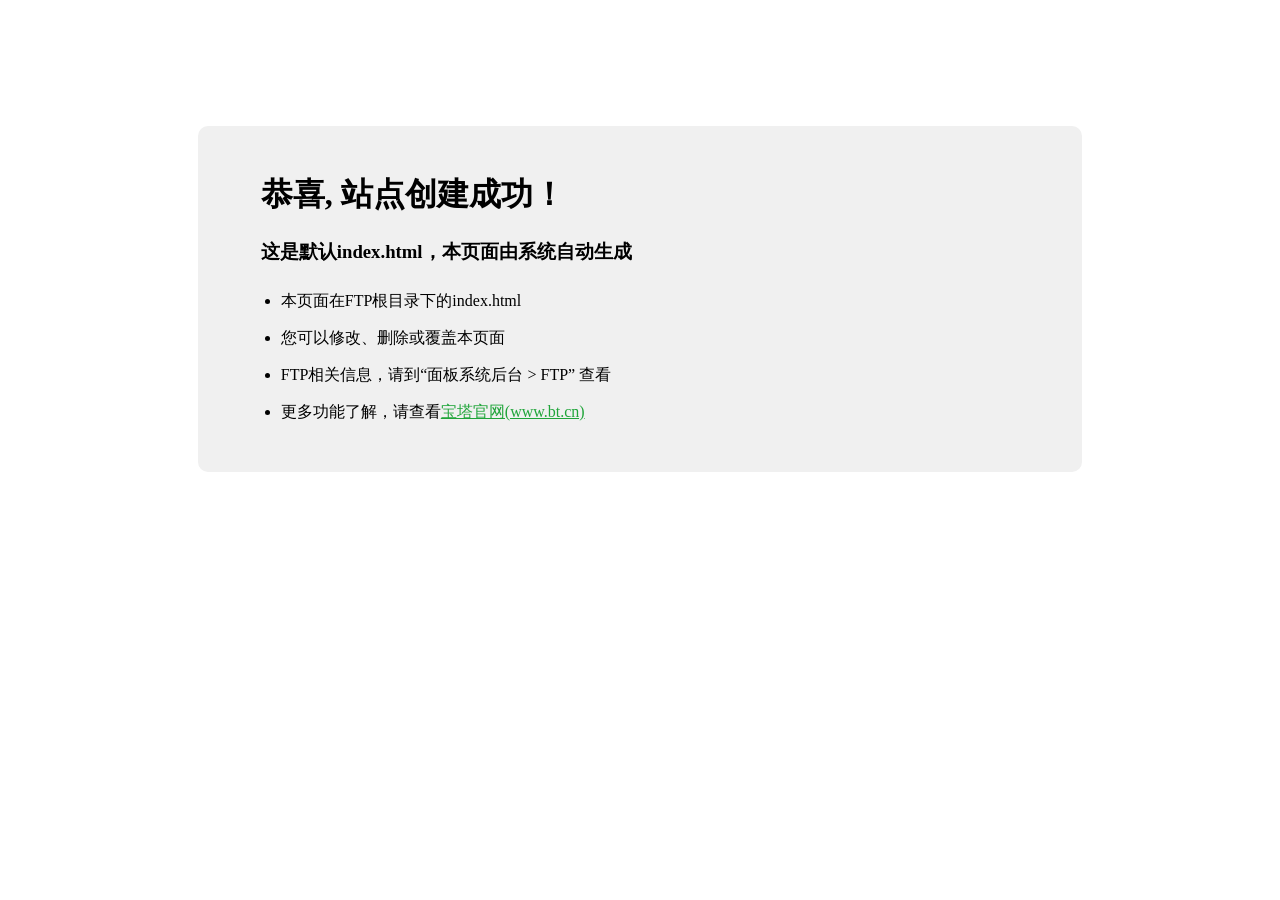
<file: index.html>
<!doctype html>
<html>
<head>
    <meta charset="utf-8">
    <title>恭喜，站点创建成功！</title>
    <style>
        .container {
            width: 60%;
            margin: 10% auto 0;
            background-color: #f0f0f0;
            padding: 2% 5%;
            border-radius: 10px
        }

        ul {
            padding-left: 20px;
        }

            ul li {
                line-height: 2.3
            }

        a {
            color: #20a53a
        }
    </style>
</head>
<body>
    <div class="container">
        <h1>恭喜, 站点创建成功！</h1>
        <h3>这是默认index.html，本页面由系统自动生成</h3>
        <ul>
            <li>本页面在FTP根目录下的index.html</li>
            <li>您可以修改、删除或覆盖本页面</li>
            <li>FTP相关信息，请到“面板系统后台 > FTP” 查看</li>
            <li>更多功能了解，请查看<a href="https://www.bt.cn" target="_blank">宝塔官网(www.bt.cn)</a></li>
        </ul>
    </div>
</body>
</html>
</file>
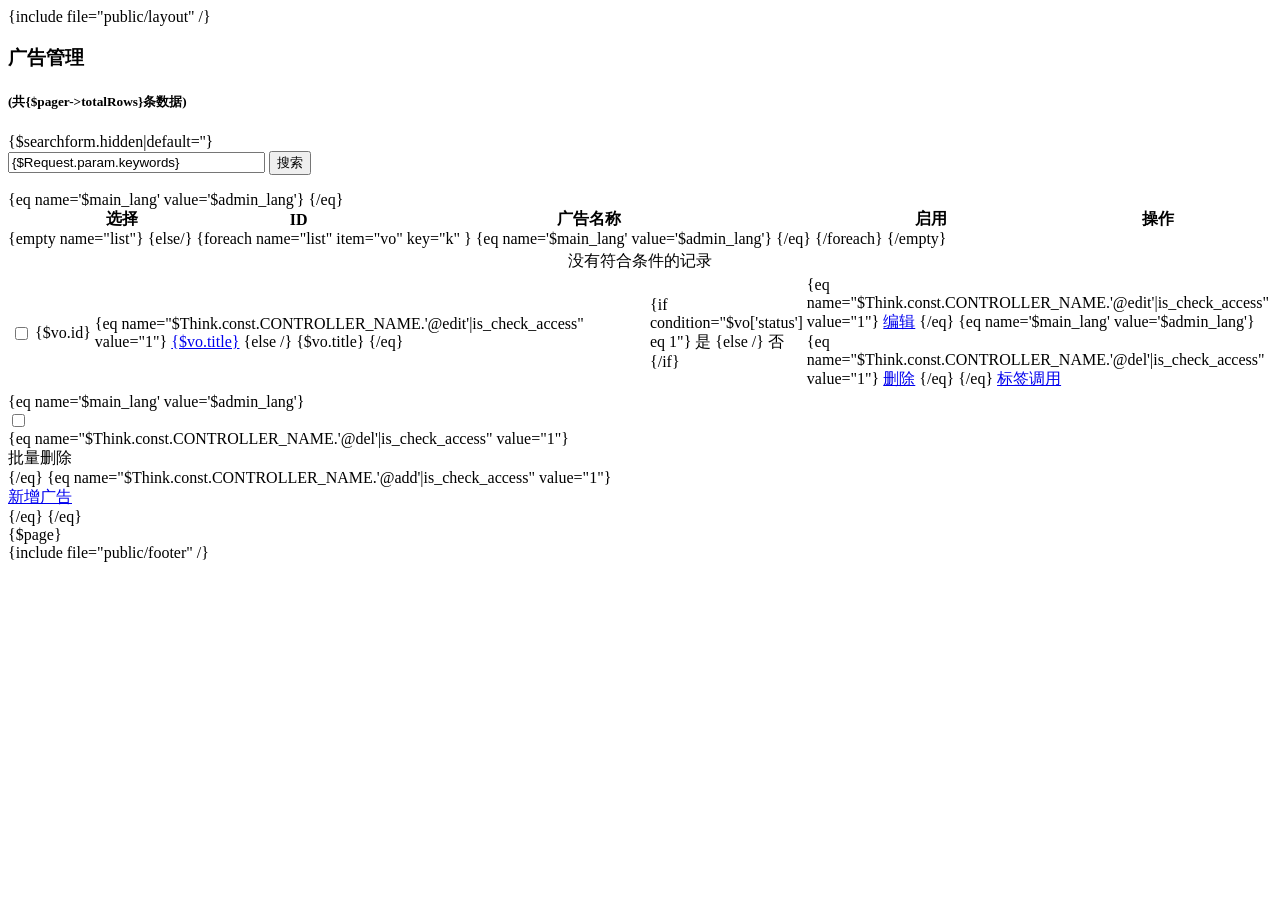
<file: application/admin/template/ad_position/index.htm>
{include file="public/layout" /}
<body style="background-color: rgb(255, 255, 255); overflow-y: scroll; cursor: default; -moz-user-select: inherit;">
<div id="append_parent"></div>
<div id="ajaxwaitid"></div>
<div class="page">

    <div class="flexigrid">
        <div class="mDiv">
            <div class="ftitle">
                <h3>广告管理</h3>
                <h5>(共{$pager->totalRows}条数据)</h5>
            </div>
            <div title="刷新数据" class="pReload"><i class="fa fa-refresh"></i></div>
            <form class="navbar-form form-inline" action="{:url('AdPosition/index')}" method="get" onsubmit="layer_loading('正在处理');">
                {$searchform.hidden|default=''}
                <div class="sDiv">
                    <div class="sDiv2">
                        <input type="text" size="30" name="keywords" value="{$Request.param.keywords}" class="qsbox" placeholder="名称搜索...">
                        <input type="submit" class="btn" value="搜索">
                    </div>
                    <!-- <div class="sDiv2">
                        <input type="button" class="btn" value="重置" onClick="window.location.href='{:url('AdPosition/index')}';">
                    </div> -->
                </div>
            </form>
        </div>
        <div class="hDiv">
            <div class="hDivBox">
                <table cellspacing="0" cellpadding="0" style="width: 100%">
                    <thead>
                    <tr>
                        {eq name='$main_lang' value='$admin_lang'}
                        <th class="sign w40" axis="col0">
                            <div class="tc">选择</div>
                        </th>
                        {/eq}
                        <th abbr="article_title" axis="col3" class="w60">
                            <div class="tc">ID</div>
                        </th>
                        <th abbr="article_title" axis="col3">
                            <div class="tl" style="width: 100%">广告名称</div>
                        </th>
                        <th abbr="article_time" axis="col6" class="w50">
                            <div class="tc">启用</div>
                        </th>
                        <th axis="col1" class="w250">
                            <div class="tc">操作</div>
                        </th>
                    </tr>
                    </thead>
                </table>
            </div>
        </div>
        <div class="bDiv" style="height: auto;">
            <div id="flexigrid" cellpadding="0" cellspacing="0" border="0">
                <table style="width: 100%">
                    <tbody>
                    {empty name="list"}
                        <tr>
                            <td class="no-data" align="center" axis="col0" colspan="50">
                                <i class="fa fa-exclamation-circle"></i>没有符合条件的记录
                            </td>
                        </tr>
                    {else/}
                        {foreach name="list" item="vo" key="k" }
                        <tr>
                            {eq name='$main_lang' value='$admin_lang'}
                            <td class="sign">
                                <div class="w40 tc">
                                    <input type="checkbox" name="ids[]" value="{$vo.id}">
                                </div>
                            </td>
                            {/eq}
                            <td class="">
                                <div class="w60 tc">
                                    {$vo.id}
                                </div>
                            </td>
                            <td align="left" class="" style="width: 100%">
                                <div class="tl">
                                    {eq name="$Think.const.CONTROLLER_NAME.'@edit'|is_check_access" value="1"}
                                    <a href="{:url('AdPosition/edit',array('id'=>$vo['id']))}">{$vo.title}</a>
                                    {else /}
                                    {$vo.title}
                                    {/eq}
                                </div>
                            </td>
                            <td>
                                <div class="tc w50">
                                    {if condition="$vo['status'] eq 1"}
                                        <span class="yes" {eq name="$Think.const.CONTROLLER_NAME.'@edit'|is_check_access" value="1"}onClick="changeTableVal('ad_position','id','{$vo.id}','status',this);"{/eq} ><i class="fa fa-check-circle"></i>是</span>
                                    {else /}
                                        <span class="no" {eq name="$Think.const.CONTROLLER_NAME.'@edit'|is_check_access" value="1"}onClick="changeTableVal('ad_position','id','{$vo.id}','status',this);"{/eq} ><i class="fa fa-ban"></i>否</span>
                                    {/if}
                                </div>
                            </td>
                            <td class="">
                                <div class="w250 tc">
                                    <!-- <a class="btn blue" href="{:url('Other/index',array('pid'=>$vo['id']))}"><i class="fa fa-search"></i>查看</a> -->
                                    {eq name="$Think.const.CONTROLLER_NAME.'@edit'|is_check_access" value="1"}
                                    <a href="{:url('AdPosition/edit',array('id'=>$vo['id']))}" class="btn blue"><i class="fa fa-pencil-square-o"></i>编辑</a>
                                    {/eq}
                                {eq name='$main_lang' value='$admin_lang'}
                                    {eq name="$Think.const.CONTROLLER_NAME.'@del'|is_check_access" value="1"}
                                    <a class="btn red"  href="javascript:void(0);" data-url="{:url('AdPosition/del')}" data-id="{$vo.id}" onClick="delfun(this);"><i class="fa fa-trash-o"></i>删除</a>
                                    {/eq}
                                {/eq}
                                    <a class="btn blue" href="javascript:void(0);" onclick="copyToClipBoard({$vo['id']}, 1)">标签调用</a>
                                </div>
                            </td>
                            
                        </tr>
                        {/foreach}
                    {/empty}
                    </tbody>
                </table>
            </div>
            <div class="iDiv" style="display: none;"></div>
        </div>
        <div class="tDiv">
            <div class="tDiv2">
            {eq name='$main_lang' value='$admin_lang'}
                <div class="fbutton checkboxall">
                    <input type="checkbox" onclick="javascript:$('input[name*=ids]').prop('checked',this.checked);">
                </div>
                {eq name="$Think.const.CONTROLLER_NAME.'@del'|is_check_access" value="1"}
                <div class="fbutton">
                    <a onclick="batch_del(this, 'ids');" data-url="{:url('AdPosition/del')}">
                        <div class="add" title="批量删除">
                            <span><i class="fa fa-close"></i>批量删除</span>
                        </div>
                    </a>
                </div>
                {/eq}
                {eq name="$Think.const.CONTROLLER_NAME.'@add'|is_check_access" value="1"}
                <div class="fbutton">
                    <a href="{:url('AdPosition/add')}">
                        <div class="add" title="新增广告">
                            <span class="red"><i class="fa fa-plus"></i>新增广告</span>
                        </div>
                    </a>
                </div>
                {/eq}
            {/eq}
            </div>
            <div style="clear:both"></div>
        </div>
        <!--分页位置-->
        {$page}
    </div>
</div>
<script>
    $(document).ready(function(){
        // 表格行点击选中切换
        $('#flexigrid > table>tbody >tr').click(function(){
            $(this).toggleClass('trSelected');
        });

        // 点击刷新数据
        $('.fa-refresh').click(function(){
            location.href = location.href;
        });
    });

    /**
     * 代码调用js
     * @param id  id
     * @param limit 条数
     */
    function copyToClipBoard(id, limit) {
      var advstr = "{eyou:adv pid='" + id + "'}\r\n   <img src='{$"+"field.litpic}' alt='{$"+"field.title}' />\r\n{/eyou:adv";
      var contentdiv = '<div class="dialog_content" style="margin: 0px; padding: 0px;"><dl style="padding:10px 30px;line-height:30px"><dd>标签 adv 调用：</dd>'
      contentdiv += '<textarea rows="4" cols="60" style="width:400px;height:60px;">' + advstr + '}</textarea>'
      contentdiv += '<dd>JavaScript：</dd>'
      contentdiv += '<dd><input type="text" style=" width:400px;" value="<script type=&quot;text/javascript&quot; src=&quot;http://' + '{$Think.server.http_host}' + '/index.php?m=api&amp;c=Other&amp;a=other_show&amp;pid=' + id + '&amp;row='+limit+'&quot;><\/script>"></dd>'
      contentdiv += '<dd style="border-top: dotted 1px #E7E7E7; color: #F60;">请将标签adv或JavaScript代码复制并粘贴到对应模板文件中！</dd></dl></div>'
      layer.open({
        title: '代码调用',
        type: 1,
        skin: 'layui-layer-demo',
        area: ['480px', '280px'], //宽高
        content: contentdiv
      });
    }

</script>

{include file="public/footer" /}
</file>
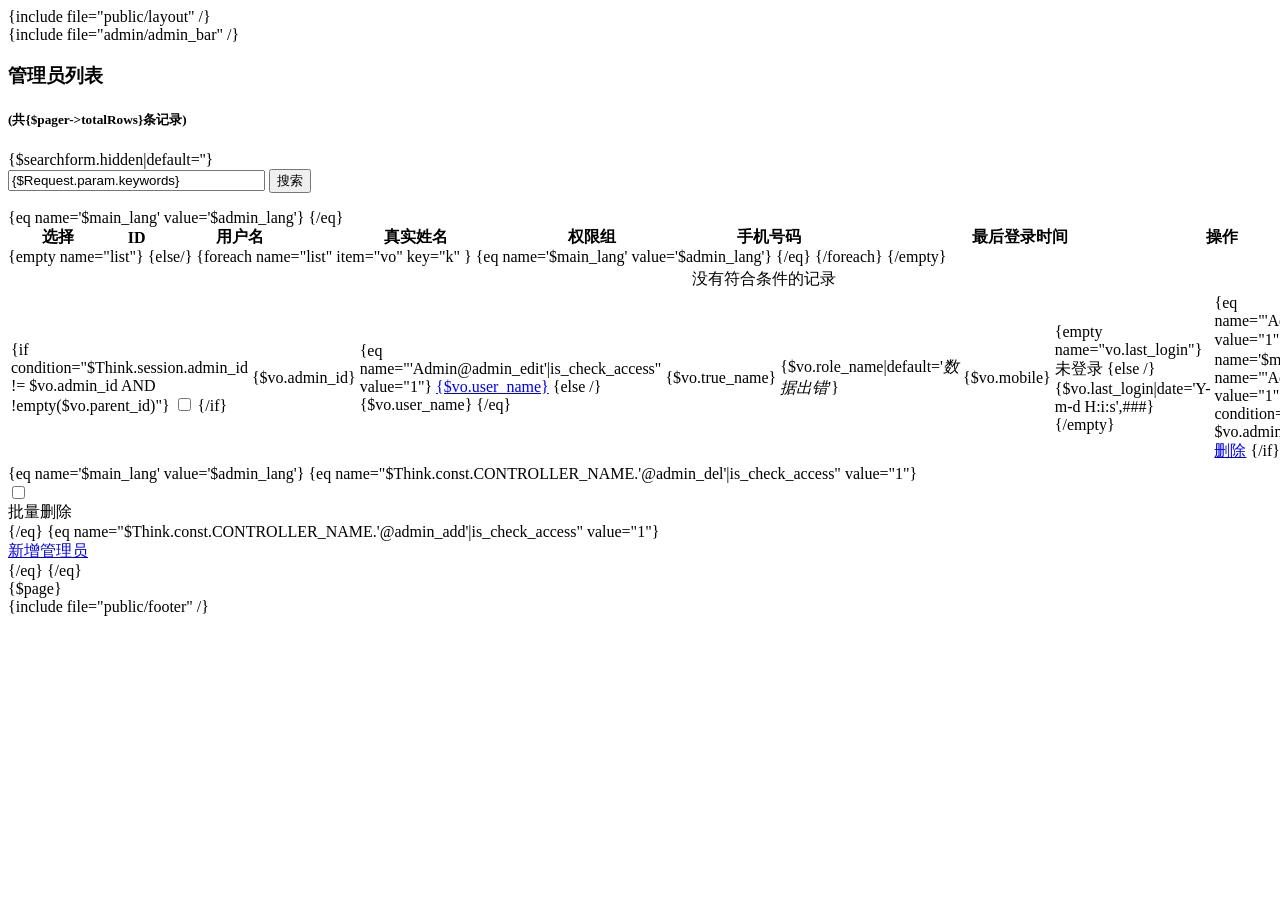
<file: application/admin/template/admin/index.htm>
{include file="public/layout" /}
<body style="background-color: rgb(255, 255, 255); overflow: auto; cursor: default; -moz-user-select: inherit;">
<div id="append_parent"></div>
<div id="ajaxwaitid"></div>
<div class="page">
    {include file="admin/admin_bar" /}
    <div class="flexigrid">
        <div class="mDiv">
            <div class="ftitle">
                <h3>管理员列表</h3>
                <h5>(共{$pager->totalRows}条记录)</h5>
            </div>
            <div title="刷新数据" class="pReload"><i class="fa fa-refresh"></i></div>
            <form class="navbar-form form-inline" action="{:url('Admin/index')}" method="get" onsubmit="layer_loading('正在处理');">
                {$searchform.hidden|default=''}
                <div class="sDiv">
                    <div class="sDiv2">
                        <input type="text" size="30" name="keywords" value="{$Request.param.keywords}" class="qsbox" placeholder="搜索相关数据...">
                        <input type="submit" class="btn" value="搜索">
                    </div>
                    <!-- <div class="sDiv2">
                        <input type="button" class="btn" value="重置" onClick="window.location.href='{:url('Admin/index')}';">
                    </div> -->
                </div>
            </form>
        </div>
        <div class="hDiv">
            <div class="hDivBox">
                <table cellspacing="0" cellpadding="0" style="width: 100%">
                    <thead>
                    <tr>
                        {eq name='$main_lang' value='$admin_lang'}
                        <th class="sign w40" axis="col0">
                            <div class="tc">选择</div>
                        </th>
                        {/eq}
                        <th abbr="article_title" axis="col3" class="w40">
                            <div class="tc">ID</div>
                        </th>
                        <th abbr="ac_id" axis="col4">
                            <div class="">用户名</div>
                        </th>
                        <th abbr="ac_id" axis="col4" class="w150">
                            <div class="tc">真实姓名</div>
                        </th>
                        <th abbr="article_show" axis="col5" class="w150">
                            <div class="tc">权限组</div>
                        </th>
                        <th abbr="article_time" axis="col6" class="w120">
                            <div class="tc">手机号码</div>
                        </th>
                        <th abbr="article_time" axis="col6" class="w160">
                            <div class="tc">最后登录时间</div>
                        </th>
                        <th axis="col1" class="w120">
                            <div class="tc">操作</div>
                        </th>
                        
                    </tr>
                    </thead>
                </table>
            </div>
        </div>
        <div class="bDiv" style="height: auto; min-height: auto;">
            <div id="flexigrid" cellpadding="0" cellspacing="0" border="0">
                <table style="width: 100%">
                    <tbody>
                    {empty name="list"}
                        <tr>
                            <td class="no-data" align="center" axis="col0" colspan="50">
                                <i class="fa fa-exclamation-circle"></i>没有符合条件的记录
                            </td>
                        </tr>
                    {else/}
                        {foreach name="list" item="vo" key="k" }
                        <tr>
                            {eq name='$main_lang' value='$admin_lang'}
                            <td class="sign">
                                <div class="w40 tc">
                                    {if condition="$Think.session.admin_id != $vo.admin_id AND !empty($vo.parent_id)"}
                                    <input type="checkbox" name="ids[]" value="{$vo.admin_id}">
                                    {/if}
                                </div>
                            </td>
                            {/eq}
                            <td class="sort">
                                <div class="w40 tc">{$vo.admin_id}</div>
                            </td>
                            <td style="width: 100%">
                                <div style="">
                                    {eq name="'Admin@admin_edit'|is_check_access" value="1"}
                                    <a href="{:url('Admin/admin_edit',array('id'=>$vo['admin_id']))}">{$vo.user_name}</a>
                                    {else /}
                                    {$vo.user_name}
                                    {/eq}
                                </div>
                            </td>
                            <td>
                                <div class="w150 tc">
                                    {$vo.true_name}
                                </div>
                            </td>
                            <td>
                                <div class="w150 tc">{$vo.role_name|default='<em class="red">数据出错</em>'}</div>
                            </td>
                            <td>
                                <div class="w120 tc">
                                    {$vo.mobile}
                                </div>
                            </td>
                            <td class="">
                                <div class="tc w160">
                                {empty name="vo.last_login"}
                                未登录
                                {else /}
                                {$vo.last_login|date='Y-m-d H:i:s',###}
                                {/empty}
                                </div>
                            </td>
                            <td class="">
                                <div class="w120 tc">
                                    {eq name="'Admin@admin_edit'|is_check_access" value="1"}
                                    <a href="{:url('Admin/admin_edit',array('id'=>$vo['admin_id']))}" class="btn blue"><i class="fa fa-pencil-square-o"></i>编辑</a>
                                    {/eq}
                                    {eq name='$main_lang' value='$admin_lang'}
                                    {eq name="'Admin@admin_del'|is_check_access" value="1"}
                                        {if condition="$Think.session.admin_id != $vo.admin_id AND !empty($vo.parent_id)"}
                                        <a class="btn red"  href="javascript:void(0);" data-url="{:url('Admin/admin_del')}" data-id="{$vo.admin_id}" onClick="delfun(this);"><i class="fa fa-trash-o"></i>删除</a>
                                        {/if}
                                    {/eq}
                                    {/eq}
                                </div>
                            </td>
                        </tr>
                        {/foreach}
                    {/empty}
                    </tbody>
                </table>
            </div>
            <div class="iDiv" style="display: none;"></div>
        </div>
        <div class="tDiv">
            <div class="tDiv2">
                {eq name='$main_lang' value='$admin_lang'}
                {eq name="$Think.const.CONTROLLER_NAME.'@admin_del'|is_check_access" value="1"}
                <div class="fbutton checkboxall">
                    <input type="checkbox" onclick="javascript:$('input[name*=ids]').prop('checked',this.checked);">
                </div>
                <div class="fbutton">
                    <a onclick="batch_del(this, 'ids');" data-url="{:url('Admin/admin_del')}">
                        <div class="add" title="批量删除">
                            <span><i class="fa fa-close"></i>批量删除</span>
                        </div>
                    </a>
                </div>
                {/eq}
                {eq name="$Think.const.CONTROLLER_NAME.'@admin_add'|is_check_access" value="1"}
                <div class="fbutton">
                    <a href="{:url('Admin/admin_add')}">
                        <div class="add" title="新增管理员">
                            <span class="red"><i class="fa fa-plus"></i>新增管理员</span>
                        </div>
                    </a>
                </div>
                {/eq}
                {/eq}
            </div>
            <div style="clear:both"></div>
        </div>
        <!--分页位置-->
        {$page} </div>
</div>
<input type="hidden" name="head_pic" id="head_pic" value="{$Think.session.admin_info.head_pic|get_head_pic=###}">
<script>
    $(document).ready(function(){
        // 表格行点击选中切换
        $('#flexigrid > table>tbody >tr').click(function(){
            $(this).toggleClass('trSelected');
        });

        // 点击刷新数据
        $('.fa-refresh').click(function(){
            location.href = location.href;
        });

        // 上传头像及时显示
        $('#admin_head_pic', window.parent.document).attr('src', $('#head_pic').val());
    });
</script>

{include file="public/footer" /}
</file>
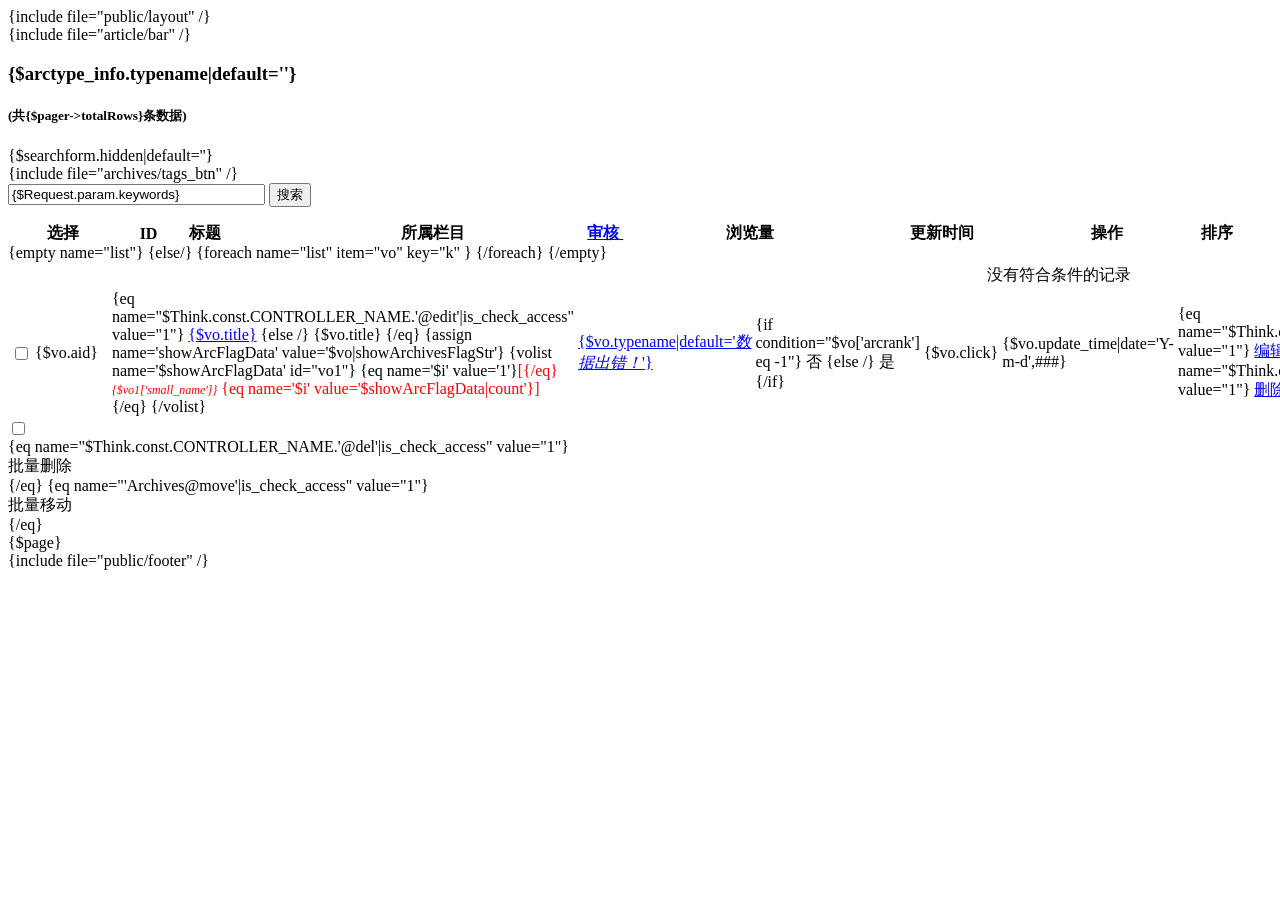
<file: application/admin/template/article/index.htm>
{include file="public/layout" /}

<body style="background-color: rgb(255, 255, 255); overflow: auto; cursor: default; -moz-user-select: inherit;">
<div id="append_parent"></div>
<div id="ajaxwaitid"></div>
<div class="page">
    {include file="article/bar" /}
    <div class="flexigrid">
        <div class="mDiv">
            <div class="ftitle">
                <h3>{$arctype_info.typename|default=''}</h3>
                <h5>(共{$pager->totalRows}条数据)</h5>
            </div>
            <div title="刷新数据" class="pReload"><i class="fa fa-refresh"></i></div>
            <form class="navbar-form form-inline" id="searchForm" action="{:url('Article/index')}" method="get" onsubmit="layer_loading('正在处理');">
                {$searchform.hidden|default=''}
                <div class="sDiv">
                    {include file="archives/tags_btn" /}
                    <div class="sDiv2">
                        <input type="hidden" name="typeid" id="typeid" value="{$Request.param.typeid|default=''}">
                        <input type="text" size="30" name="keywords" value="{$Request.param.keywords}" class="qsbox" placeholder="标题搜索...">
                        <input type="submit" class="btn" value="搜索">
                    </div>
                    <!-- <div class="sDiv2">
                        <input type="button" class="btn" value="重置" onClick="window.location.href='{:url('Article/index', array("typeid"=>$Request.param.typeid))}';">
                    </div> -->
                </div>
            </form>
        </div>
        <div class="hDiv">
            <div class="hDivBox">
                <table cellspacing="0" cellpadding="0" style="width: 100%">
                    <thead>
                    <tr>
                        <th class="sign w40" axis="col0">
                            <div class="tc">选择</div>
                        </th>
                        <th abbr="article_title" axis="col3" class="w40">
                            <div class="tc">ID</div>
                        </th>
                        <th abbr="article_title" axis="col3" class="">
                            <div style="text-align: left; padding-left: 10px;" class="">标题</div>
                        </th>
                        <th abbr="article_time" axis="col6" class="w100">
                            <div class="tc">所属栏目</div>
                        </th>
                        <th abbr="article_time" axis="col6" class="w50">
                            <div class="tc"><a href="{:getArchivesSortUrl('arcrank')}">审核&nbsp;<i {eq name='$Request.param.orderway' value='asc'}class="fa fa-sort"{else /}class="fa fa-sort"{/eq}></i></a></div>
                        </th>
                        <th abbr="article_time" axis="col6" class="w60">
                            <div class="tc">浏览量</div>
                        </th>
                        <th abbr="article_time" axis="col6" class="w100">
                            <div class="tc">更新时间</div>
                        </th>
                        <th axis="col1" class="w180">
                            <div class="tc">操作</div>
                        </th>
                        <th abbr="article_time" axis="col6" class="w60">
                            <div class="tc">排序</div>
                        </th>
                        
                    </tr>
                    </thead>
                </table>
            </div>
        </div>
        <div class="bDiv" style="height: auto;">
            <div id="flexigrid" cellpadding="0" cellspacing="0" border="0">
                <table style="width: 100%;">
                    <tbody>
                    {empty name="list"}
                        <tr>
                            <td class="no-data" align="center" axis="col0" colspan="50">
                                <i class="fa fa-exclamation-circle"></i>没有符合条件的记录
                            </td>
                        </tr>
                    {else/}
                        {foreach name="list" item="vo" key="k" }
                        <tr>
                            <td class="sign">
                                <div class="tc w40"><input type="checkbox" name="ids[]" value="{$vo.aid}"></div>
                            </td>
                           
                            <td class="sort">
                                <div class="tc w40">
                                    {$vo.aid}
                                </div>
                            </td>
                            <td class="" style="width: 100%;">
                                <div class="tl" style="padding-left: 10px;">
                                    {eq name="$Think.const.CONTROLLER_NAME.'@edit'|is_check_access" value="1"}
                                    <a href="{:url('Article/edit',array('id'=>$vo['aid']))}" style="{eq name="vo.is_b" value="1"} font-weight: bold;{/eq}">{$vo.title}</a>
                                    {else /}
                                    {$vo.title}
                                    {/eq}
                                    {assign name='showArcFlagData' value='$vo|showArchivesFlagStr'}
                                    {volist name='$showArcFlagData' id="vo1"}
                                        {eq name='$i' value='1'}<span style="color: red;">[{/eq}
                                        <i style="font-size: 12px;">{$vo1['small_name']}</i>
                                        {eq name='$i' value='$showArcFlagData|count'}]</span>{/eq}
                                    {/volist}
                                </div>
                            </td>
                            <td class="">
                                <div class="w100 tc"><a href="{:url('Article/index', array('typeid'=>$vo['typeid'], 'tab'=>3))}">{$vo.typename|default='<i class="red">数据出错！</i>'}</a></div>
                            </td>
                            <td>
                                <div class="tc w50">
                                    {if condition="$vo['arcrank'] eq -1"}
                                        <span class="no" {eq name="$Think.const.CONTROLLER_NAME.'@edit'|is_check_access" value="1"} data-typeid="{$vo.typeid}" data-seo_pseudo="{$seo_pseudo}" onclick="changeTableVal('archives','aid','{$vo.aid}','arcrank',this);" {/eq} ><i class="fa fa-ban"></i>否</span>
                                    {else /}
                                        <span class="yes" {eq name="$Think.const.CONTROLLER_NAME.'@edit'|is_check_access" value="1"} data-typeid="{$vo.typeid}" data-seo_pseudo="{$seo_pseudo}" onclick="changeTableVal('archives','aid','{$vo.aid}','arcrank',this);" {/eq} ><i class="fa fa-check-circle"></i>是</span>
                                    {/if}
                                </div>
                            </td>
                            <td>
                                <div class="tc w60">
                                    {$vo.click}
                                </div>
                            </td>
                            <td>
                                <div class="w100 tc">
                                    {$vo.update_time|date='Y-m-d',###}
                                </div>
                            </td>
                            <td class="">
                                <div class="w180 tc">
                                    {eq name="$Think.const.CONTROLLER_NAME.'@edit'|is_check_access" value="1"}
                                    <a href="{:url('Article/edit',array('id'=>$vo['aid']))}" class="btn blue"><i class="fa fa-pencil-square-o"></i>编辑</a>
                                    {/eq}
                                    {eq name="$Think.const.CONTROLLER_NAME.'@del'|is_check_access" value="1"}
                                    <a class="btn red"  href="javascript:void(0);" data-url="{:url('Article/del')}" data-id="{$vo.aid}" data-deltype="pseudo" onClick="delfun(this);"><i class="fa fa-trash-o"></i>删除</a>
                                    {/eq}
                                    <a href="{$vo.arcurl}" target="_blank" class="btn blue"><i class="fa fa-pencil-square-o"></i>浏览</a>
                                </div>
                            </td>
                             <td class="sort">
                                <div class="w60 tc">
                                    {eq name="$Think.const.CONTROLLER_NAME.'@edit'|is_check_access" value="1"}
                                    <input type="text" onchange="changeTableVal('archives','aid','{$vo.aid}','sort_order',this);"  size="4"  value="{$vo.sort_order}" />
                                    {else /}
                                    {$vo.sort_order}
                                    {/eq}
                                </div>
                            </td>
                            
                        </tr>
                        {/foreach}
                    {/empty}
                    </tbody>
                </table>
            </div>
            <div class="iDiv" style="display: none;"></div>
        </div>
        <div class="tDiv">
            <div class="tDiv2">
                <div class="fbutton checkboxall">
                    <input type="checkbox" onclick="javascript:$('input[name*=ids]').prop('checked',this.checked);">
                </div>
                {eq name="$Think.const.CONTROLLER_NAME.'@del'|is_check_access" value="1"}
                <div class="fbutton">
                    <a onclick="batch_del(this, 'ids');" data-url="{:url('Article/del')}" data-deltype="pseudo">
                        <div class="add" title="批量删除">
                            <span><i class="fa fa-close"></i>批量删除</span>
                        </div>
                    </a>
                </div>
                {/eq}
                {eq name="'Archives@move'|is_check_access" value="1"}
                <div class="fbutton">
                    <a onclick="func_move(this, 'ids');" data-url="{:url('Archives/move', array('typeid'=>$Request.param.typeid))}">
                        <div class="add" title="批量移动">
                            <span><i class="fa fa-hdd-o"></i>批量移动</span>
                        </div>
                    </a>
                </div>
                {/eq}
            </div>
            <div style="clear:both"></div>
        </div>
        <!--分页位置-->
        {$page}
    </div>
</div>
<script type="text/javascript">
    $(document).ready(function(){

        // 表格行点击选中切换
        $('#flexigrid > table>tbody >tr').click(function(){
            $(this).toggleClass('trSelected');
        });

        // 点击刷新数据
        $('.fa-refresh').click(function(){
            location.href = location.href;
        });
    });

    var aids = '';
    function func_move(obj, name)
    {
        var a = [];
        var k = 0;
        aids = '';
        $('input[name^='+name+']').each(function(i,o){
            if($(o).is(':checked')){
                a.push($(o).val());
                if (k > 0) {
                    aids += ',';
                }
                aids += $(o).val();
                k++;
            }
        })
        if(a.length == 0){
            layer.alert('请至少选择一项', {icon: 2, title:false});
            return;
        }

        var url = $(obj).attr('data-url');
        //iframe窗
        layer.open({
            type: 2,
            title: '移动文档',
            fixed: true, //不固定
            shadeClose: false,
            shade: 0.3,
            maxmin: false, //开启最大化最小化按钮
            area: ['350px', '260px'],
            content: url
        });
    }

    /**
     * 获取修改之前的内容
     */
    function get_aids()
    {
        return aids;
    }
</script>

{include file="public/footer" /}
</file>
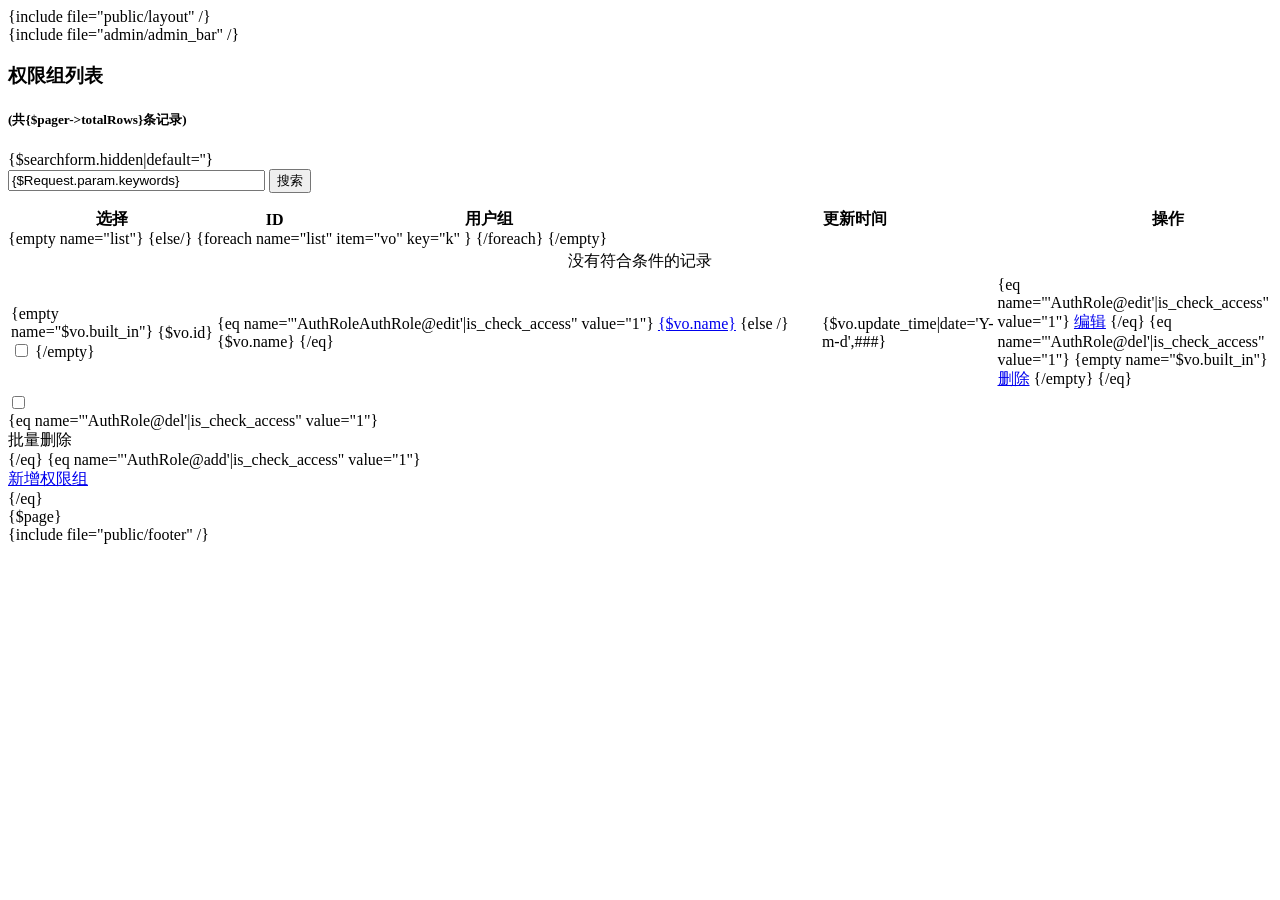
<file: application/admin/template/auth_role/index.htm>
{include file="public/layout" /}
<body style="background-color: rgb(255, 255, 255); overflow: auto; cursor: default; -moz-user-select: inherit;">
<div id="append_parent"></div>
<div id="ajaxwaitid"></div>
<div class="page">
    {include file="admin/admin_bar" /}
    <div class="flexigrid">
        <div class="mDiv">
            <div class="ftitle">
                <h3>权限组列表</h3>
                <h5>(共{$pager->totalRows}条记录)</h5>
            </div>
            <div title="刷新数据" class="pReload"><i class="fa fa-refresh"></i></div>
            <form class="navbar-form form-inline" action="{:url('AuthRole/index')}" method="get" onsubmit="layer_loading('正在处理');">
                {$searchform.hidden|default=''}
                <div class="sDiv">
                    <div class="sDiv2">
                        <input type="text" size="30" name="keywords" value="{$Request.param.keywords}" class="qsbox" placeholder="搜索相关数据...">
                        <input type="submit" class="btn" value="搜索">
                    </div>
                    <!-- <div class="sDiv2">
                        <input type="button" class="btn" value="重置" onClick="window.location.href='{:url('AuthRole/index')}';">
                    </div> -->
                </div>
            </form>
        </div>
        <div class="hDiv">
            <div class="hDivBox">
                <table cellspacing="0" cellpadding="0" style="width: 100%">
                    <thead>
                    <tr>
                        <th class="sign w40" axis="col0">
                            <div class="tc">选择</div>
                        </th>
                        <th abbr="article_show" axis="col5" class="w40">
                            <div class="tc">ID</div>
                        </th>
                        <th abbr="ac_id" axis="col4">
                            <div class="">用户组</div>
                        </th>
                        <th abbr="article_time" axis="col6" class="w100">
                            <div class="tc">更新时间</div>
                        </th>
                        <th axis="col1" class="w120">
                            <div class="tc">操作</div>
                        </th>
                    </tr>
                    </thead>
                </table>
            </div>
        </div>
        <div class="bDiv" style="height: auto;">
            <div id="flexigrid" cellpadding="0" cellspacing="0" border="0">
                <table style="width: 100%">
                    <tbody>
                    {empty name="list"}
                        <tr>
                            <td class="no-data" align="center" axis="col0" colspan="50">
                                <i class="fa fa-exclamation-circle"></i>没有符合条件的记录
                            </td>
                        </tr>
                    {else/}
                        {foreach name="list" item="vo" key="k" }
                        <tr>
                            <td class="sign">
                                <div class="w40 tc">
                                    {empty name="$vo.built_in"}
                                    <input type="checkbox" name="ids[]" value="{$vo.id}">
                                    {/empty}
                                </div>
                            </td>
                            <td class="sort">
                                <div class="w40 tc">
                                    {$vo.id}
                                </div>
                            </td>
                            <td style="width: 100%">
                                <div style="">
                                    {eq name="'AuthRoleAuthRole@edit'|is_check_access" value="1"}
                                    <a href="{:url('AuthRole/edit',array('id'=>$vo['id']))}">{$vo.name}</a>
                                    {else /}
                                    {$vo.name}
                                    {/eq}
                                </div>
                            </td>
                            <td class="">
                                <div class="w100 tc">
                                    {$vo.update_time|date='Y-m-d',###}
                                </div>
                            </td>
                            <td>
                                <div class="w120 tc">
                                    {eq name="'AuthRole@edit'|is_check_access" value="1"}
                                    <a href="{:url('AuthRole/edit',array('id'=>$vo['id']))}" class="btn blue"><i class="fa fa-pencil-square-o"></i>编辑</a>
                                    {/eq}

                                    {eq name="'AuthRole@del'|is_check_access" value="1"}
                                    {empty name="$vo.built_in"}
                                    <a class="btn red"  href="javascript:void(0)" data-url="{:url('AuthRole/del')}" data-id="{$vo.id}" onClick="delfun(this);"><i class="fa fa-trash-o"></i>删除</a>
                                    {/empty}
                                    {/eq}
                                </div>
                            </td>
                        </tr>
                        {/foreach}
                    {/empty}
                    </tbody>
                </table>
            </div>
            <div class="iDiv" style="display: none;"></div>
        </div>
        <div class="tDiv">
            <div class="tDiv2">
                <div class="fbutton checkboxall">
                    <input type="checkbox" onclick="javascript:$('input[name*=ids]').prop('checked',this.checked);">
                </div>
                {eq name="'AuthRole@del'|is_check_access" value="1"}
                <div class="fbutton">
                    <a onclick="batch_del(this, 'ids');" data-url="{:url('AuthRole/del')}">
                        <div class="add" title="批量删除">
                            <span><i class="fa fa-close"></i>批量删除</span>
                        </div>
                    </a>
                </div>
                {/eq}
                {eq name="'AuthRole@add'|is_check_access" value="1"}
                <div class="fbutton">
                    <a href="{:url('AuthRole/add')}">
                        <div class="add" title="新增权限组">
                            <span class="red"><i class="fa fa-plus"></i>新增权限组</span>
                        </div>
                    </a>
                </div>
                {/eq}
            </div>
            <div style="clear:both"></div>
        </div>
        <!--分页位置-->
        {$page}
    </div>
</div>
<script type="text/javascript">
    $(document).ready(function(){
        // 表格行点击选中切换
        $('#flexigrid > table>tbody >tr').click(function(){
            $(this).toggleClass('trSelected');
        });

        // 点击刷新数据
        $('.fa-refresh').click(function(){
            location.href = location.href;
        });

    });
</script>

{include file="public/footer" /}
</file>
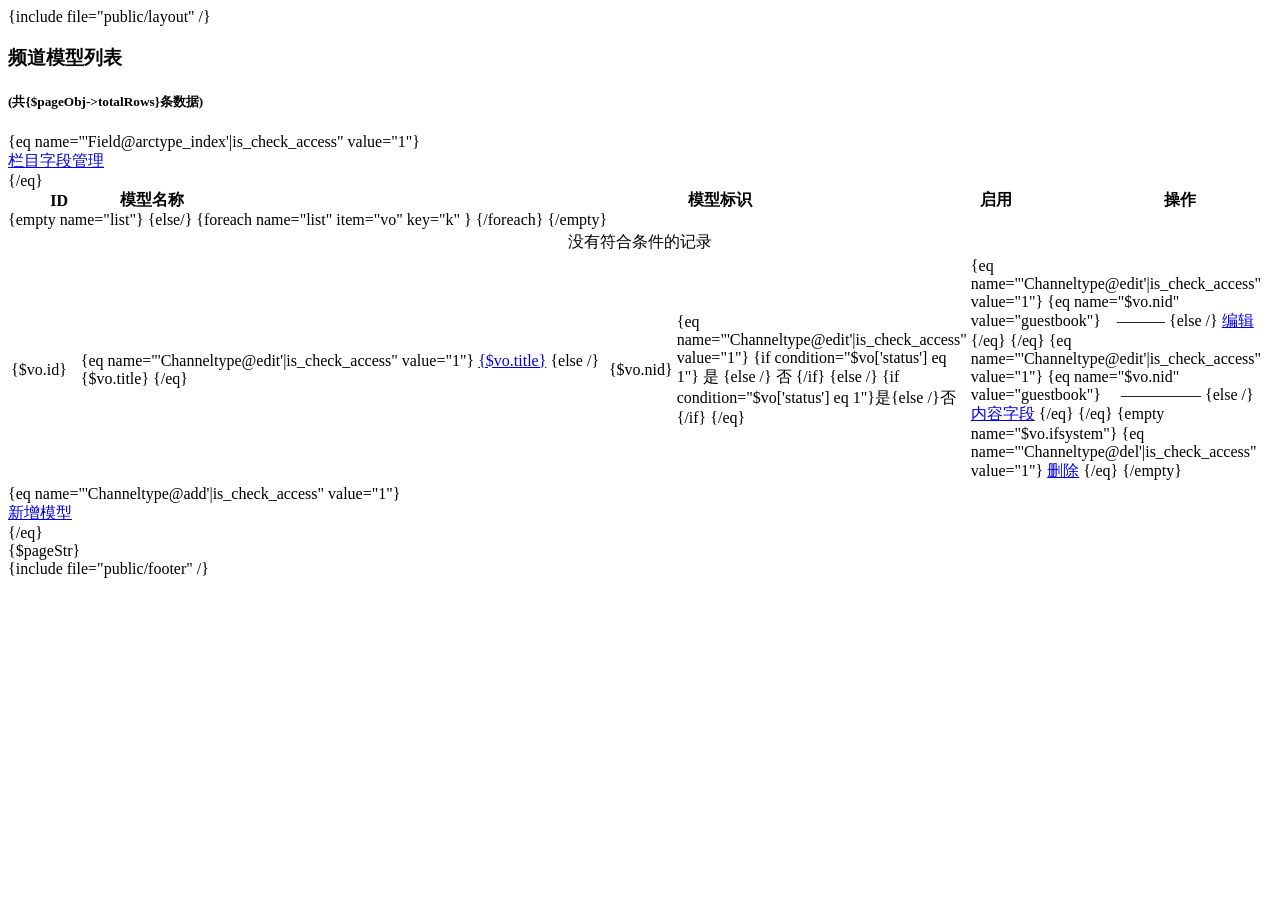
<file: application/admin/template/channeltype/index.htm>
{include file="public/layout" /}

<body style="background-color: rgb(255, 255, 255); overflow: auto; cursor: default; -moz-user-select: inherit;">
<div id="append_parent"></div>
<div id="ajaxwaitid"></div>
<div class="page">
    <div class="flexigrid">
        <div class="mDiv">
            <div class="ftitle">
                <h3>频道模型列表</h3>
                <h5>(共{$pageObj->totalRows}条数据)</h5>
            </div>
            <div title="刷新数据" class="pReload"><i class="fa fa-refresh"></i></div>
            <div class="sDiv">
                {eq name="'Field@arctype_index'|is_check_access" value="1"}
                    <div class="fbutton" style="float: none;">
                          <a href="{:url('Field/arctype_index')}">
                              <div class="add">
                                  <span><i class="fa fa-cogs"></i>栏目字段管理</span>
                              </div>
                          </a>
                    </div>
                {/eq}
            </div>
        </div>
        <div class="hDiv">
            <div class="hDivBox">
                <table cellspacing="0" cellpadding="0" style="width: 100%">
                    <thead>
                    <tr>
                        <th abbr="article_title" axis="col3" class="w40">
                            <div class="tc">ID</div>
                        </th>
                        <th abbr="article_title" axis="col3" class="">
                            <div style="text-align: left; padding-left: 10px;" class="">模型名称</div>
                        </th>
                        <th abbr="article_time" axis="col6" class="w120">
                            <div class="tc">模型标识</div>
                        </th>
                        <th abbr="article_time" axis="col6" class="w50">
                            <div class="tc">启用</div>
                        </th>
                        <th axis="col1" id="th_handle" class="w160">
                            <div class="tc">操作</div>
                        </th>
                    </tr>
                    </thead>
                </table>
            </div>
        </div>
        <div class="bDiv" style="height: auto;">
            <div id="flexigrid" cellpadding="0" cellspacing="0" border="0">
                <table style="width: 100%;">
                    <tbody>
                    {empty name="list"}
                        <tr>
                            <td class="no-data" align="center" axis="col0" colspan="50">
                                <i class="fa fa-exclamation-circle"></i>没有符合条件的记录
                            </td>
                        </tr>
                    {else/}
                        {foreach name="list" item="vo" key="k" }
                        <tr>
                            <td class="sort">
                                <div class="tc w40">
                                    {$vo.id}
                                </div>
                            </td>
                            <td class="" style="width: 100%;">
                                <div class="tl" style="padding-left: 10px;">
                                    {eq name="'Channeltype@edit'|is_check_access" value="1"}
                                    <a href="{:url('Channeltype/edit',array('id'=>$vo['id']))}">{$vo.title}</a>
                                    {else /}
                                    {$vo.title}
                                    {/eq}
                                </div>
                            </td>
                            <td class="">
                                <div class="w120 tc">{$vo.nid}</div>
                            </td>
                            <td>
                                <div class="tc w50">
                                {eq name="'Channeltype@edit'|is_check_access" value="1"}
                                    {if condition="$vo['status'] eq 1"}
                                        <span class="yes" data-id="{$vo.id}" data-status="{eq name='$vo.status' value='1'}0{else /}1{/eq}" data-title="{$vo.title}" onClick="handleShow(this);"><i class="fa fa-check-circle"></i>是</span>
                                    {else /}
                                        <span class="no" data-id="{$vo.id}" data-status="{eq name='$vo.status' value='1'}0{else /}1{/eq}" data-title="{$vo.title}" onClick="handleShow(this);"><i class="fa fa-ban"></i>否</span>
                                    {/if}
                                {else /}
                                    {if condition="$vo['status'] eq 1"}是{else /}否{/if}
                                {/eq}
                                </div>
                            </td>
                            <td class="">
                                <div class="tl {empty name="$vo.ifsystem"}w230{else /}w160{/empty}">
                                    {eq name="'Channeltype@edit'|is_check_access" value="1"}
                                        {eq name="$vo.nid" value="guestbook"}
                                        &nbsp;&nbsp;&nbsp;———
                                        {else /}
                                        <a href="{:url('Channeltype/edit',array('id'=>$vo['id']))}" class="btn blue"><i class="fa fa-pencil-square-o blocki"></i>编辑</a>
                                        {/eq}
                                    {/eq}

                                    {eq name="'Channeltype@edit'|is_check_access" value="1"}
                                        {eq name="$vo.nid" value="guestbook"}
                                        &nbsp;&nbsp;&nbsp;&nbsp;—————
                                        {else /}
                                        <a href="{:url('Field/channel_index',array('channel_id'=>$vo['id']))}" class="btn blue"><i class="fa fa-code blocki"></i>内容字段</a>
                                        {/eq}
                                    {/eq}

                                    {empty name="$vo.ifsystem"}
                                        {eq name="'Channeltype@del'|is_check_access" value="1"}
                                        <a class="btn red"  href="javascript:void(0);" data-url="{:url('Channeltype/del')}" data-id="{$vo.id}" data-deltype="pseudo" onClick="delfun(this);"><i class="fa fa-trash-o blocki"></i>删除</a>
                                        {/eq}
                                        <script type="text/javascript">
                                            $(function(){
                                                $('#th_handle').removeClass('w160').addClass('w230');
                                            });
                                        </script>
                                    {/empty}
                                </div>
                            </td>
                            <td align="" class="" style="width: 100%;">
                                <div>&nbsp;</div>
                            </td>
                        </tr>
                        {/foreach}
                    {/empty}
                    </tbody>
                </table>
            </div>
            <div class="iDiv" style="display: none;"></div>
        </div>
        <div class="tDiv">
            <div class="tDiv2">
                {eq name="'Channeltype@add'|is_check_access" value="1"}
                <div class="fbutton">
                    <a href="{:url('Channeltype/add')}">
                        <div class="add" title="新增模型">
                            <span class="red"><i class="fa fa-plus"></i>新增模型</span>
                        </div>
                    </a>
                </div>
                {/eq}
            </div>
            <div style="clear:both"></div>
        </div>
        <!--分页位置-->
        {$pageStr}
    </div>
</div>
<script>
    $(document).ready(function(){
        // 表格行点击选中切换
        $('#flexigrid > table>tbody >tr').click(function(){
            $(this).toggleClass('trSelected');
        });

        // 点击刷新数据
        $('.fa-refresh').click(function(){
            location.href = location.href;
        });
    });

    function delfun(obj){
        var title = '<font color="#ff0000">重要提示！</font>';
        layer.confirm('<font color="#ff0000">此操作将会删除与该模型所有相关的数据且不可恢复，请谨慎操作！</font>是否确认删除？', {
            title: false,
            btn: ['确定','取消'] //按钮
        }, function(){
            layer_loading('正在处理');
            // 确定
            $.ajax({
                type : 'post',
                url : $(obj).attr('data-url'),
                data : {del_id:$(obj).attr('data-id'), _ajax:1},
                dataType : 'json',
                success : function(data){
                    layer.closeAll();
                    if(data.code == 1){
                        layer.msg(data.msg, {icon: 1});
                        window.location.reload();
                    }else{
                        layer.alert(data.msg, {icon: 2, title:false});  //alert(data);
                    }
                }
            })
        }, function(index){
          layer.close(index);
        });
      return false;
    }

    function handleShow(obj){
        var title = $(obj).attr('data-title');
        $.ajax({
            type : 'post',
            url : "{:url('Channeltype/ajax_show')}",
            data : {id:$(obj).attr('data-id'),status:$(obj).attr('data-status'), _ajax:1},
            dataType : 'json',
            success : function(res){
                if (res.code == 1) {
                    if (0 == res.data.confirm) {
                        layer.msg(res.msg, {icon: 1, time:500}, function(){
                            window.location.reload();
                        });
                    } else {
                        var confirm = layer.confirm(res.msg, {
                            title: false,
                            btn: ['启用','取消'] //按钮
                        }, function(index){
                            layer.close(index);
                            layer_loading('正在处理');
                            // 确定
                            $.ajax({
                                type : 'post',
                                url : "{:url('Channeltype/ajax_check_tpl')}",
                                data : {id:$(obj).attr('data-id'),status:$(obj).attr('data-status'),tpltype:res.data.tpltype, _ajax:1},
                                dataType : 'json',
                                success : function(res){
                                    layer.closeAll();
                                    if(res.code == 1){
                                        layer.msg(res.msg, {icon: 1, time: 500}, function(){
                                            window.location.reload();
                                        });
                                    }else{
                                        layer.alert(res.msg, {icon: 2, title:false});
                                    }
                                }
                            })
                        });
                    }
                } else {
                    layer.alert(res.msg, {icon: 2, title:false});
                }
            },
            error:function(){
                layer.alert(ey_unknown_error, {icon: 2, title:false});
            }
        });
    }
</script>

{include file="public/footer" /}
</file>
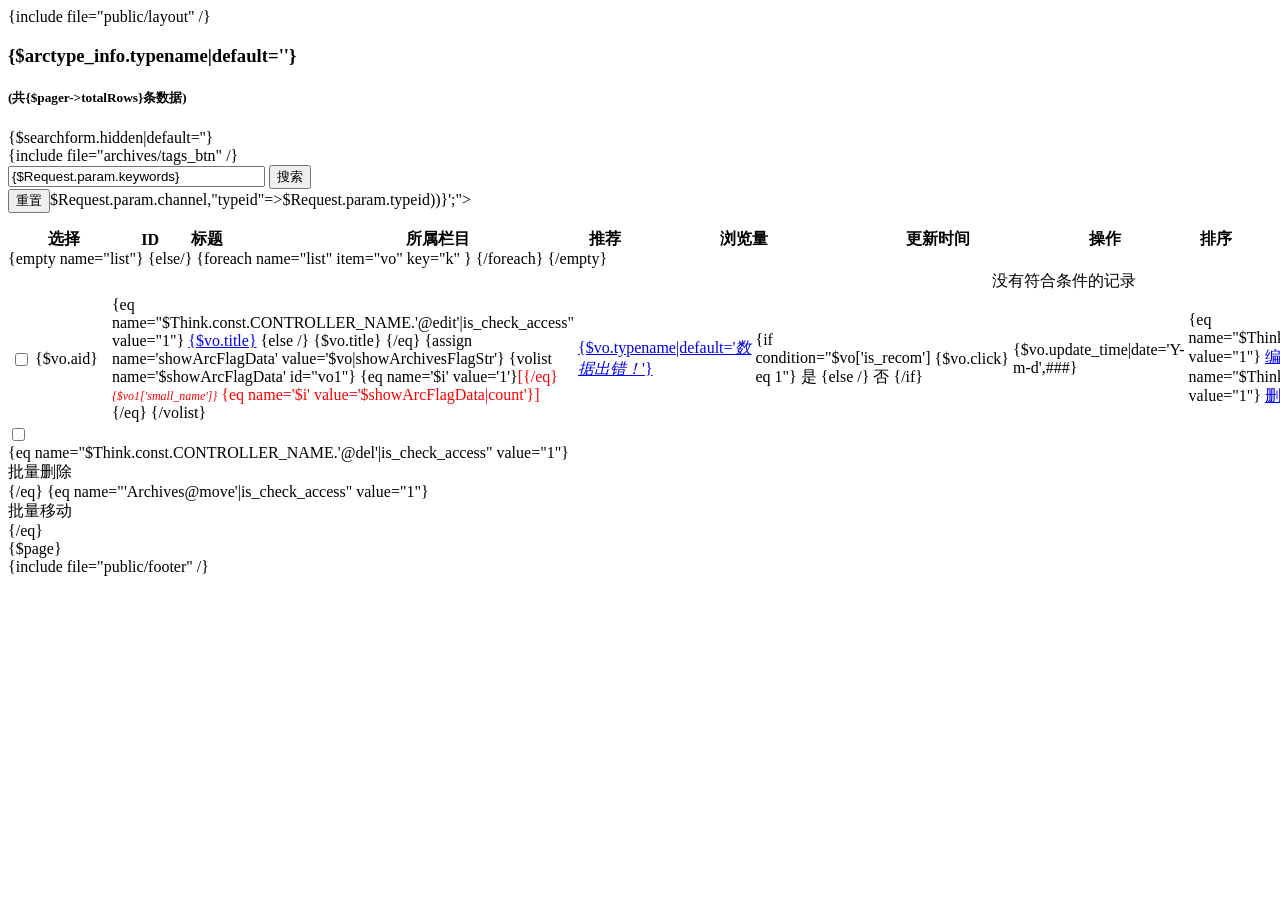
<file: application/admin/template/custom/index.htm>
{include file="public/layout" /}

<body style="background-color: rgb(255, 255, 255); overflow: auto; cursor: default; -moz-user-select: inherit;min-width: auto;">
<div id="append_parent"></div>
<div id="ajaxwaitid"></div>
<div class="page" style="min-width: auto;">
    <div class="flexigrid">
        <div class="mDiv">
            <div class="ftitle">
                <h3>{$arctype_info.typename|default=''}</h3>
                <h5>(共{$pager->totalRows}条数据)</h5>
            </div>
            <div title="刷新数据" class="pReload"><i class="fa fa-refresh"></i></div>
            <form class="navbar-form form-inline" id="searchForm" action="{:url('Custom/index')}" method="get" onsubmit="layer_loading('正在处理');">
                {$searchform.hidden|default=''}
                <input type="hidden" name="channel" value="{$Request.param.channel|default=0}">
                <div class="sDiv">
                    {include file="archives/tags_btn" /}
                    <div class="sDiv2">
                        <input type="hidden" name="typeid" id="typeid" value="{$Request.param.typeid|default=''}">
                        <input type="text" size="30" name="keywords" value="{$Request.param.keywords}" class="qsbox" placeholder="标题搜索...">
                        <input type="submit" class="btn" value="搜索">
                    </div>
                    <div class="sDiv2">
                        <input type="button" class="btn" value="重置" onClick="window.location.href='{:url('Custom/index', array("channel"=>$Request.param.channel,"typeid"=>$Request.param.typeid))}';">
                    </div>
                </div>
            </form>
        </div>
        <div class="hDiv">
            <div class="hDivBox">
                <table cellspacing="0" cellpadding="0" style="width: 100%">
                    <thead>
                    <tr>
                        <th class="sign w40" axis="col0">
                            <div class="tc">选择</div>
                        </th>
                        
                        <th abbr="article_title" axis="col3" class="w40">
                            <div class="tc">ID</div>
                        </th>
                        <th abbr="article_title" axis="col3" class="">
                            <div style="text-align: left; padding-left: 10px;" class="">标题</div>
                        </th>
                        <th abbr="article_time" axis="col6" class="w100">
                            <div class="tc">所属栏目</div>
                        </th>
                        <th abbr="article_time" axis="col6" class="w50">
                            <div class="tc">推荐</div>
                        </th>
                        <th abbr="article_time" axis="col6" class="w60">
                            <div class="tc">浏览量</div>
                        </th>
                        <th abbr="article_time" axis="col6" class="w100">
                            <div class="tc">更新时间</div>
                        </th>
                        <th axis="col1" class="w180">
                            <div class="tc">操作</div>
                        </th>
                        <th abbr="article_time" axis="col6" class="w60">
                            <div class="tc">排序</div>
                        </th>
                        
                    </tr>
                    </thead>
                </table>
            </div>
        </div>
        <div class="bDiv" style="height: auto;">
            <div id="flexigrid" cellpadding="0" cellspacing="0" border="0">
                <table style="width: 100%;">
                    <tbody>
                    {empty name="list"}
                        <tr>
                            <td class="no-data" align="center" axis="col0" colspan="50">
                                <i class="fa fa-exclamation-circle"></i>没有符合条件的记录
                            </td>
                        </tr>
                    {else/}
                        {foreach name="list" item="vo" key="k" }
                        <tr>
                            <td class="sign">
                                <div class="tc w40"><input type="checkbox" name="ids[]" value="{$vo.aid}"></div>
                            </td>
                           
                            <td class="sort">
                                <div class="tc w40">
                                    {$vo.aid}
                                </div>
                            </td>
                            <td class="" style="width: 100%;">
                                <div class="tl" style="padding-left: 10px;">
                                    {eq name="$Think.const.CONTROLLER_NAME.'@edit'|is_check_access" value="1"}
                                    <a href="{:url('Custom/edit',array('id'=>$vo['aid'], 'channel'=>$Request.param.channel))}" style="{eq name="vo.is_b" value="1"} font-weight: bold;{/eq}">{$vo.title}</a>
                                    {else /}
                                    {$vo.title}
                                    {/eq}
                                    {assign name='showArcFlagData' value='$vo|showArchivesFlagStr'}
                                    {volist name='$showArcFlagData' id="vo1"}
                                        {eq name='$i' value='1'}<span style="color: red;">[{/eq}
                                        <i style="font-size: 12px;">{$vo1['small_name']}</i>
                                        {eq name='$i' value='$showArcFlagData|count'}]</span>{/eq}
                                    {/volist}
                                </div>
                            </td>
                            <td class="">
                                <div class="w100 tc"><a href="{:url('Custom/index', array('typeid'=>$vo['typeid'], 'channel'=>$Request.param.channel, 'tab'=>3))}">{$vo.typename|default='<i class="red">数据出错！</i>'}</a></div>
                            </td>
                            <td>
                                <div class="tc w50">
                                    {if condition="$vo['is_recom'] eq 1"}
                                        <span class="yes" {eq name="$Think.const.CONTROLLER_NAME.'@edit'|is_check_access" value="1"}onClick="changeTableVal('archives','aid','{$vo.aid}','is_recom',this);"{/eq} ><i class="fa fa-check-circle"></i>是</span>
                                    {else /}
                                        <span class="no" {eq name="$Think.const.CONTROLLER_NAME.'@edit'|is_check_access" value="1"}onClick="changeTableVal('archives','aid','{$vo.aid}','is_recom',this);"{/eq} ><i class="fa fa-ban"></i>否</span>
                                    {/if}
                                </div>
                            </td>
                            <td>
                                <div class="tc w60">
                                    {$vo.click}
                                </div>
                            </td>
                            <td>
                                <div class="w100 tc">
                                    {$vo.update_time|date='Y-m-d',###}
                                </div>
                            </td>
                            <td class="">
                                <div class="w180 tc">
                                    {eq name="$Think.const.CONTROLLER_NAME.'@edit'|is_check_access" value="1"}
                                    <a href="{:url('Custom/edit',array('id'=>$vo['aid'], 'channel'=>$Request.param.channel))}" class="btn blue"><i class="fa fa-pencil-square-o"></i>编辑</a>
                                    {/eq}
                                    {eq name="$Think.const.CONTROLLER_NAME.'@del'|is_check_access" value="1"}
                                    <a class="btn red"  href="javascript:void(0);" data-url="{:url('Custom/del', ['channel'=>$Request.param.channel])}" data-id="{$vo.aid}" data-deltype="pseudo" onClick="delfun(this);"><i class="fa fa-trash-o"></i>删除</a>
                                    {/eq}
                                    <a href="{$vo.arcurl}" target="_blank" class="btn blue"><i class="fa fa-pencil-square-o"></i>浏览</a>
                                </div>
                            </td>
                             <td class="sort">
                                <div class="w60 tc">
                                    {eq name="$Think.const.CONTROLLER_NAME.'@edit'|is_check_access" value="1"}
                                    <input type="text" onkeyup="this.value=this.value.replace(/[^\d]/g,'');" onpaste="this.value=this.value.replace(/[^\d]/g,'')" onchange="changeTableVal('archives','aid','{$vo.aid}','sort_order',this);"  size="4"  value="{$vo.sort_order}" />
                                    {else /}
                                    {$vo.sort_order}
                                    {/eq}
                                </div>
                            </td>
                            
                        </tr>
                        {/foreach}
                    {/empty}
                    </tbody>
                </table>
            </div>
            <div class="iDiv" style="display: none;"></div>
        </div>
        <div class="tDiv">
            <div class="tDiv2">
                <div class="fbutton checkboxall">
                    <input type="checkbox" onclick="javascript:$('input[name*=ids]').prop('checked',this.checked);">
                </div>
                {eq name="$Think.const.CONTROLLER_NAME.'@del'|is_check_access" value="1"}
                <div class="fbutton">
                    <a onclick="batch_del(this, 'ids');" data-url="{:url('Custom/del', ['channel'=>$Request.param.channel])}" data-deltype="pseudo">
                        <div class="add" title="批量删除">
                            <span><i class="fa fa-close"></i>批量删除</span>
                        </div>
                    </a>
                </div>
                {/eq}
                {eq name="'Archives@move'|is_check_access" value="1"}
                <div class="fbutton">
                    <a onclick="func_move(this, 'ids');" data-url="{:url('Archives/move', array('typeid'=>$Request.param.typeid))}">
                        <div class="add" title="批量移动">
                            <span><i class="fa fa-hdd-o"></i>批量移动</span>
                        </div>
                    </a>
                </div>
                {/eq}
            </div>
            <div style="clear:both"></div>
        </div>
        <!--分页位置-->
        {$page}
    </div>
</div>
<script type="text/javascript">
    $(document).ready(function(){

        // 表格行点击选中切换
        $('#flexigrid > table>tbody >tr').click(function(){
            $(this).toggleClass('trSelected');
        });

        // 点击刷新数据
        $('.fa-refresh').click(function(){
            location.href = location.href;
        });
    });

    var aids = '';
    function func_move(obj, name)
    {
        var a = [];
        var k = 0;
        aids = '';
        $('input[name^='+name+']').each(function(i,o){
            if($(o).is(':checked')){
                a.push($(o).val());
                if (k > 0) {
                    aids += ',';
                }
                aids += $(o).val();
                k++;
            }
        })
        if(a.length == 0){
            layer.alert('请至少选择一项', {icon: 2});
            return;
        }

        var url = $(obj).attr('data-url');
        //iframe窗
        layer.open({
            type: 2,
            title: '移动文档',
            fixed: true, //不固定
            shadeClose: false,
            shade: 0.3,
            maxmin: false, //开启最大化最小化按钮
            area: ['350px', '260px'],
            content: url
        });
    }

    /**
     * 获取修改之前的内容
     */
    function get_aids()
    {
        return aids;
    }
</script>

{include file="public/footer" /}
</file>
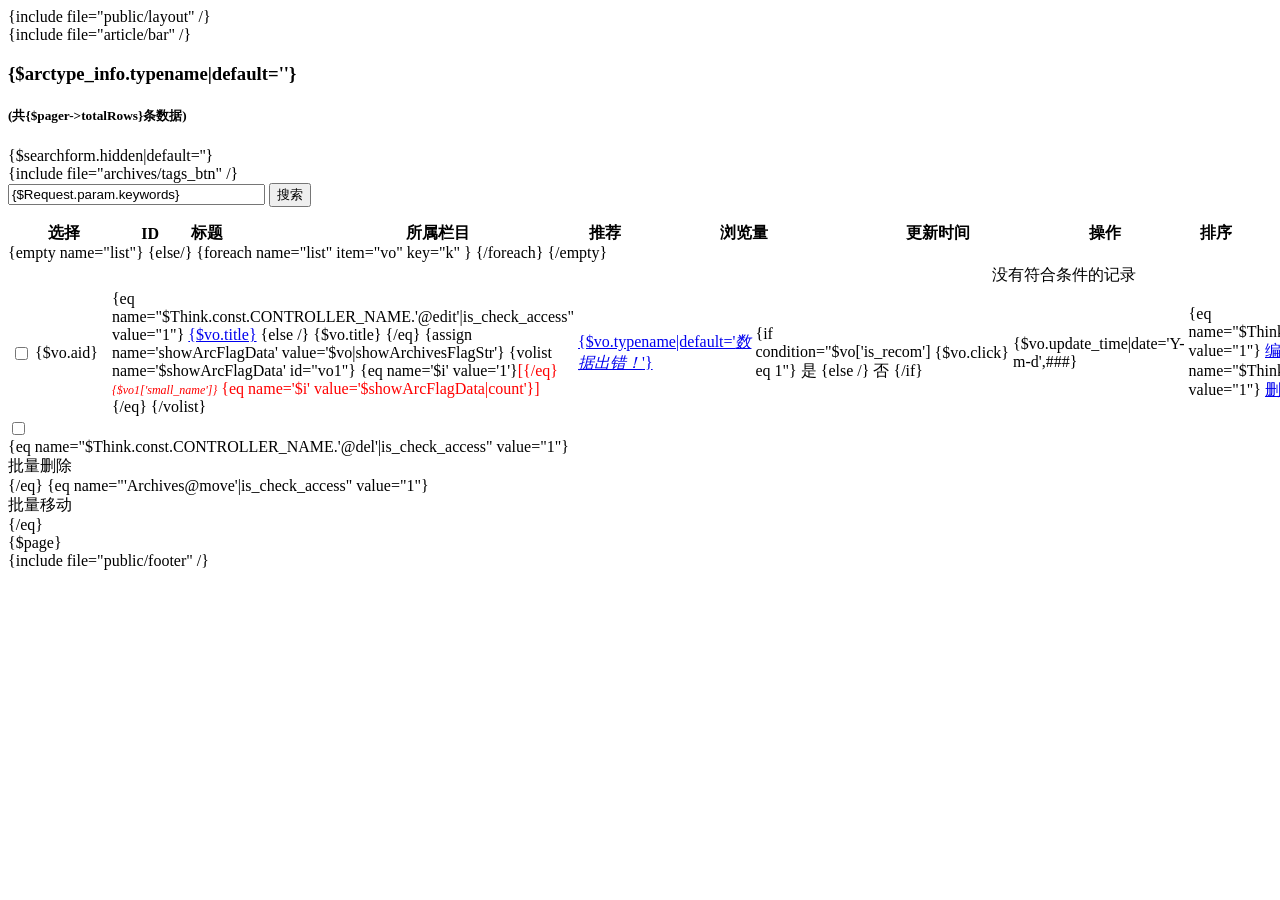
<file: application/admin/template/download/index.htm>
{include file="public/layout" /}

<body style="background-color: rgb(255, 255, 255); overflow: auto; cursor: default; -moz-user-select: inherit;">
<div id="append_parent"></div>
<div id="ajaxwaitid"></div>
<div class="page">
    {include file="article/bar" /}
    <div class="flexigrid">
        <div class="mDiv">
            <div class="ftitle">
                <h3>{$arctype_info.typename|default=''}</h3>
                <h5>(共{$pager->totalRows}条数据)</h5>
            </div>
            <div title="刷新数据" class="pReload"><i class="fa fa-refresh"></i></div>
            <form class="navbar-form form-inline" id="searchForm" action="{:url('Download/index')}" method="get" onsubmit="layer_loading('正在处理');">
                {$searchform.hidden|default=''}
                <div class="sDiv">
                    {include file="archives/tags_btn" /}
                    <div class="sDiv2">
                        <input type="hidden" name="typeid" id="typeid" value="{$Request.param.typeid|default=''}">
                        <input type="text" size="30" name="keywords" value="{$Request.param.keywords}" class="qsbox" placeholder="标题搜索...">
                        <input type="submit" class="btn" value="搜索">
                    </div>
                    <!-- <div class="sDiv2">
                        <input type="button" class="btn" value="重置" onClick="window.location.href='{:url('Download/index', array("typeid"=>$Request.param.typeid))}';">
                    </div> -->
                </div>
            </form>
        </div>
        <div class="hDiv">
            <div class="hDivBox">
                <table cellspacing="0" cellpadding="0" style="width: 100%">
                    <thead>
                    <tr>
                        <th class="sign w40" axis="col0">
                            <div class="tc">选择</div>
                        </th>
                        <th abbr="download_title" axis="col3" class="w40">
                            <div class="tc">ID</div>
                        </th>
                        <th abbr="download_title" axis="col3" class="">
                            <div style="text-align: left; padding-left: 10px;" class="">标题</div>
                        </th>
                        <th abbr="download_time" axis="col6" class="w100">
                            <div class="tc">所属栏目</div>
                        </th>
                        <th align="center" abbr="download_time" axis="col6" class="w50">
                            <div class="tc">推荐</div>
                        </th>
                        <th abbr="download_time" axis="col6" class="w60">
                            <div class="tc">浏览量</div>
                        </th>
                        <th abbr="download_time" axis="col6" class="w100">
                            <div class="tc">更新时间</div>
                        </th>
                        <th axis="col1" class="w180">
                            <div class="tc">操作</div>
                        </th>
                        <th abbr="download_time" axis="col6" class="w60">
                            <div class="tc">排序</div>
                        </th>
                       
                    </tr>
                    </thead>
                </table>
            </div>
        </div>
        <div class="bDiv" style="height: auto;">
            <div id="flexigrid" cellpadding="0" cellspacing="0" border="0">
                <table style="width: 100%">
                    <tbody>
                    {empty name="list"}
                        <tr>
                            <td class="no-data" align="center" axis="col0" colspan="50">
                                <i class="fa fa-exclamation-circle"></i>没有符合条件的记录
                            </td>
                        </tr>
                    {else/}
                        {foreach name="list" item="vo" key="k" }
                        <tr>
                            <td class="sign">
                                <div class="tc w40"><input type="checkbox" name="ids[]" value="{$vo.aid}"></div>
                            </td>
                            <td class="sort">
                                <div class="tc w40">
                                    {$vo.aid}
                                </div>
                            </td>
                            <td style="width: 100%;">
                                <div class="tl" style="padding-left: 10px;">
                                    {eq name="$Think.const.CONTROLLER_NAME.'@edit'|is_check_access" value="1"}
                                    <a href="{:url('Download/edit',array('id'=>$vo['aid']))}" title="{$vo.title}" style="{eq name="vo.is_b" value="1"} font-weight: bold;{/eq}">{$vo.title}</a>
                                    {else /}
                                    {$vo.title}
                                    {/eq}
                                    {assign name='showArcFlagData' value='$vo|showArchivesFlagStr'}
                                    {volist name='$showArcFlagData' id="vo1"}
                                        {eq name='$i' value='1'}<span style="color: red;">[{/eq}
                                        <i style="font-size: 12px;">{$vo1['small_name']}</i>
                                        {eq name='$i' value='$showArcFlagData|count'}]</span>{/eq}
                                    {/volist}
                                </div>
                            </td>
                            <td>
                                <div class="w100 tc"><a href="{:url('Download/index', array('typeid'=>$vo['typeid'], 'tab'=>3))}">{$vo.typename|default='<i class="red">数据出错！</i>'}</a></div>
                            </td>
                            <td>
                                <div class="tc w50">
                                    {if condition="$vo['is_recom'] eq 1"}
                                        <span class="yes" {eq name="$Think.const.CONTROLLER_NAME.'@edit'|is_check_access" value="1"}onClick="changeTableVal('archives','aid','{$vo.aid}','is_recom',this);"{/eq} ><i class="fa fa-check-circle"></i>是</span>
                                    {else /}
                                        <span class="no" {eq name="$Think.const.CONTROLLER_NAME.'@edit'|is_check_access" value="1"}onClick="changeTableVal('archives','aid','{$vo.aid}','is_recom',this);"{/eq} ><i class="fa fa-ban"></i>否</span>
                                    {/if}
                                </div>
                            </td>
                            <td>
                                <div class="tc w60">
                                    {$vo.click}
                                </div>
                            </td>
                            <td>
                                <div class="w100 tc">
                                    {$vo.update_time|date='Y-m-d',###}
                                </div>
                            </td>
                            <td>
                                <div class="w180 tc">
                                    {eq name="$Think.const.CONTROLLER_NAME.'@edit'|is_check_access" value="1"}
                                    <a href="{:url('Download/edit',array('id'=>$vo['aid']))}" class="btn blue"><i class="fa fa-pencil-square-o"></i>编辑</a>
                                    {/eq}
                                    {eq name="$Think.const.CONTROLLER_NAME.'@del'|is_check_access" value="1"}
                                    <a class="btn red"  href="javascript:void(0);" data-url="{:url('Download/del')}" data-id="{$vo.aid}" data-deltype="pseudo" onClick="delfun(this);"><i class="fa fa-trash-o"></i>删除</a>
                                    <a href="{$vo.arcurl}" class="btn blue" target="_blank"><i class="fa fa-pencil-square-o"></i>浏览</a>
                                    {/eq}
                                </div>
                            </td>
                            <td class="sort">
                                <div class="w60 tc">
                                    {eq name="$Think.const.CONTROLLER_NAME.'@edit'|is_check_access" value="1"}
                                    <input type="text" onchange="changeTableVal('archives','aid','{$vo.aid}','sort_order',this);"  size="4"  value="{$vo.sort_order}" />
                                    {else /}
                                    {$vo.sort_order}
                                    {/eq}
                                </div>
                            </td>
                           
                        </tr>
                        {/foreach}
                    {/empty}
                    </tbody>
                </table>
            </div>
            <div class="iDiv" style="display: none;"></div>
        </div>
        <div class="tDiv">
            <div class="tDiv2">
                <div class="fbutton checkboxall">
                    <input type="checkbox" onclick="javascript:$('input[name*=ids]').prop('checked',this.checked);">
                </div>
                {eq name="$Think.const.CONTROLLER_NAME.'@del'|is_check_access" value="1"}
                <div class="fbutton">
                    <a onclick="batch_del(this, 'ids');" data-url="{:url('Download/del')}" data-deltype="pseudo">
                        <div class="add" title="批量删除">
                            <span><i class="fa fa-close"></i>批量删除</span>
                        </div>
                    </a>
                </div>
                {/eq}
                {eq name="'Archives@move'|is_check_access" value="1"}
                <div class="fbutton">
                    <a onclick="func_move(this, 'ids');" data-url="{:url('Archives/move', array('typeid'=>$Request.param.typeid))}">
                        <div class="add" title="批量移动">
                            <span><i class="fa fa-hdd-o"></i>批量移动</span>
                        </div>
                    </a>
                </div>
                {/eq}
            </div>
            <div style="clear:both"></div>
        </div>
        <!--分页位置-->
        {$page}
    </div>
</div>
<script type="text/javascript">
    $(document).ready(function(){

        // 表格行点击选中切换
        $('#flexigrid > table>tbody >tr').click(function(){
            $(this).toggleClass('trSelected');
        });

        // 点击刷新数据
        $('.fa-refresh').click(function(){
            location.href = location.href;
        });
    });

    var aids = '';
    function func_move(obj, name)
    {
        var a = [];
        var k = 0;
        aids = '';
        $('input[name^='+name+']').each(function(i,o){
            if($(o).is(':checked')){
                a.push($(o).val());
                if (k > 0) {
                    aids += ',';
                }
                aids += $(o).val();
                k++;
            }
        })
        if(a.length == 0){
            layer.alert('请至少选择一项', {icon: 2, title:false});
            return;
        }

        var url = $(obj).attr('data-url');
        //iframe窗
        layer.open({
            type: 2,
            title: '移动文档',
            fixed: true, //不固定
            shadeClose: false,
            shade: 0.3,
            maxmin: false, //开启最大化最小化按钮
            area: ['350px', '260px'],
            content: url
        });
    }

    /**
     * 获取修改之前的内容
     */
    function get_aids()
    {
        return aids;
    }
</script>

{include file="public/footer" /}
</file>
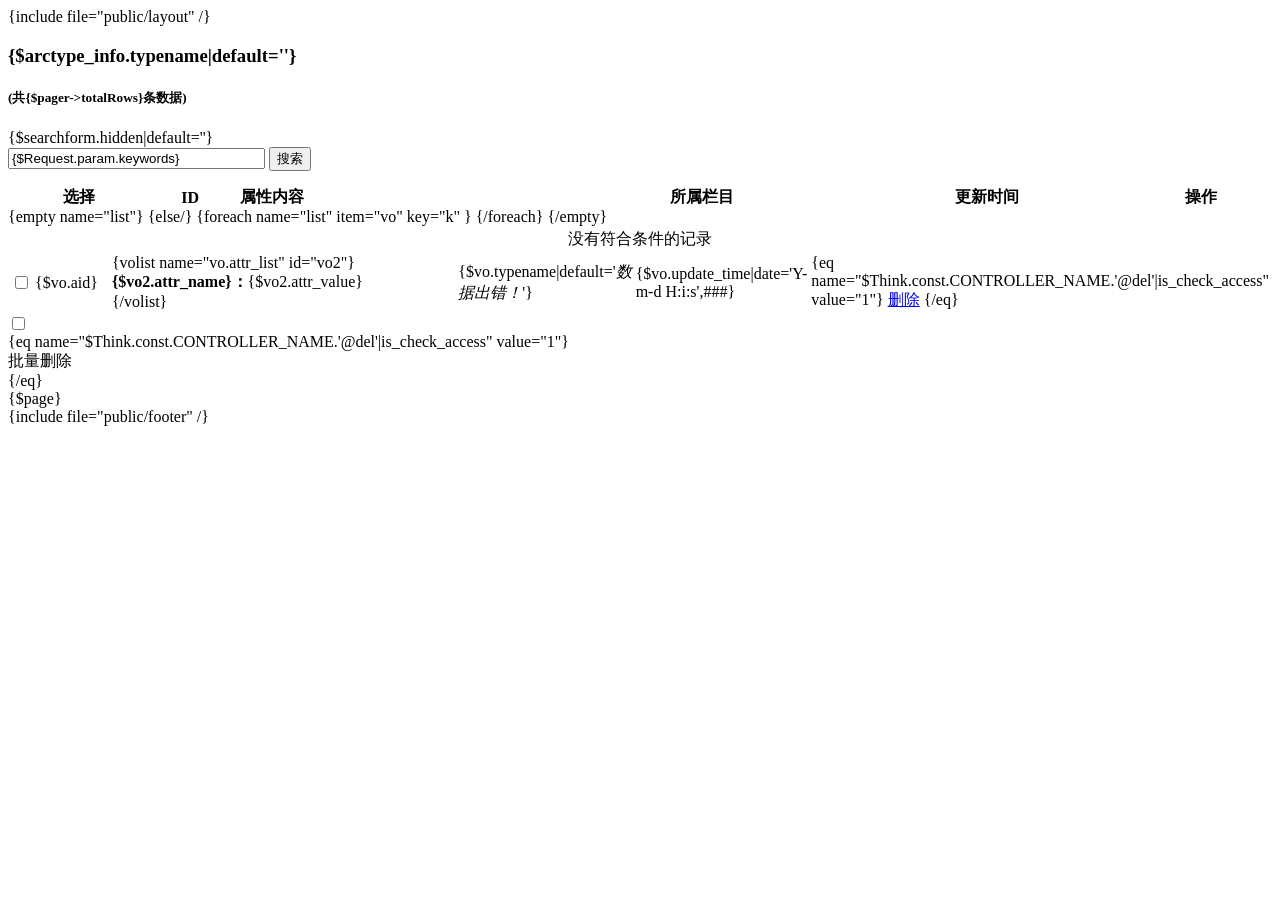
<file: application/admin/template/guestbook/index.htm>
{include file="public/layout" /}

<body style="background-color: rgb(255, 255, 255); overflow: auto; cursor: default; -moz-user-select: inherit;min-width: auto;">
<div id="append_parent"></div>
<div id="ajaxwaitid"></div>
<div class="page" style="min-width: auto;">
    <div class="flexigrid" {eq name='$Request.param.archives' value='1'}style="margin-top: 0px;"{/eq}>
        <div class="mDiv" {eq name='$Request.param.archives' value='1'}style="padding: 5px 0px;"{/eq}>
            <div class="ftitle">
                <h3>{$arctype_info.typename|default=''}</h3>
                <h5>(共{$pager->totalRows}条数据)</h5>
            </div>
            <div title="刷新数据" class="pReload"><i class="fa fa-refresh"></i></div>
            <form class="navbar-form form-inline" action="{:U('Guestbook/index')}" method="get" onsubmit="layer_loading('正在处理');">
                {$searchform.hidden|default=''}
                <div class="sDiv">
                    <div class="sDiv2">
                        <input type="hidden" name="typeid" id="typeid" value="{$Request.param.typeid|default=''}">
                        <input type="text" size="30" name="keywords" value="{$Request.param.keywords}" class="qsbox" placeholder="模糊搜索...">
                        <input type="submit" class="btn" value="搜索">
                    </div>
                    <!-- <div class="sDiv2">
                        <input type="button" class="btn" value="重置" onClick="window.location.href='{:U('Guestbook/index', array("typeid"=>$Request.param.typeid))}';">
                    </div> -->
                </div>
            </form>
        </div>
        <div class="hDiv">
            <div class="hDivBox">
                <table cellspacing="0" cellpadding="0" style="width: 100%">
                    <thead>
                    <tr>
                        <th class="sign w40" axis="col0">
                            <div class="tc">选择</div>
                        </th>
                        <th abbr="article_title" axis="col3" class="w40">
                            <div  class="tc">ID</div>
                        </th>
                        
                        <th abbr="article_time" axis="col6" class="">
                            <div style="text-align: left; padding-left: 10px;">属性内容</div>
                        </th>
                        <th abbr="article_time" axis="col6" class="w100">
                            <div class="tc">所属栏目</div>
                        </th>
                        <th align="center" abbr="article_time" axis="col6" class="w160">
                            <div class="tc">更新时间</div>
                        </th>
                        <th axis="col1" class="w60">
                            <div class="tc">操作</div>
                        </th>
                       
                    </tr>
                    </thead>
                </table>
            </div>
        </div>
        <div class="bDiv" style="height: auto;">
            <div id="flexigrid" cellpadding="0" cellspacing="0" border="0">
                <table style="width: 100%">
                    <tbody>
                    {empty name="list"}
                        <tr>
                            <td class="no-data" align="center" axis="col0" colspan="50">
                                <i class="fa fa-exclamation-circle"></i>没有符合条件的记录
                            </td>
                        </tr>
                    {else/}
                        {foreach name="list" item="vo" key="k" }
                        <tr>
                            <td class="sign">
                                <div class="tc w40"><input type="checkbox" name="ids[]" value="{$vo.aid}"></div>
                            </td>
                            <td class="sort">
                                <div class="tc w40">
                                    {$vo.aid}
                                </div>
                            </td>
                            
                            <td style="width: 100%;">
                                <div class="tl" style="padding-left: 10px;">
                                    {volist name="vo.attr_list" id="vo2"}
                                        <strong>{$vo2.attr_name}：</strong>{$vo2.attr_value}<br/>
                                    {/volist}
                                </div>
                            </td>
                            <td>
                                <div class="w100 tc">{$vo.typename|default='<i class="red">数据出错！</i>'}</div>
                            </td>
                            <td>
                                <div class="w160 tc">
                                    {$vo.update_time|date='Y-m-d H:i:s',###}
                                </div>
                            </td>
                            <td>
                                <div class="w60 tc">
                                    {eq name="$Think.const.CONTROLLER_NAME.'@del'|is_check_access" value="1"}
                                    <a class="btn red"  href="javascript:void(0);" data-url="{:U('Guestbook/del')}" data-id="{$vo.aid}" onClick="delfun(this);"><i class="fa fa-trash-o"></i>删除</a>
                                    {/eq}
                                </div>
                            </td>
                            
                        </tr>
                        {/foreach}
                    {/empty}
                    </tbody>
                </table>
            </div>
            <div class="iDiv" style="display: none;"></div>
        </div>
        <div class="tDiv">
            <div class="tDiv2">
                <div class="fbutton checkboxall">
                    <input type="checkbox" onclick="javascript:$('input[name*=ids]').prop('checked',this.checked);">
                </div>
                {eq name="$Think.const.CONTROLLER_NAME.'@del'|is_check_access" value="1"}
                <div class="fbutton">
                    <a onclick="batch_del(this, 'ids');" data-url="{:U('Guestbook/del')}">
                        <div class="add" title="批量删除">
                            <span><i class="fa fa-close"></i>批量删除</span>
                        </div>
                    </a>
                </div>
                {/eq}
                <!--{eq name="$Think.const.CONTROLLER_NAME.'@attribute_index'|is_check_access" value="1"}
                <div class="fbutton">
                    <a href="{:U('Guestbook/attribute_index')}">
                        <div class="add" title="属性列表">
                            <span><i class="fa fa-list"></i>属性列表</span>
                        </div>
                    </a>
                </div>
                {/eq}
                {eq name="$Think.const.CONTROLLER_NAME.'@attribute_add'|is_check_access" value="1"}
                <div class="fbutton">
                    <a href="{:U('Guestbook/attribute_add')}">
                        <div class="add" title="新增属性">
                            <span><i class="fa fa-plus"></i>新增属性</span>
                        </div>
                    </a>
                </div>
                {/eq}
            -->
            </div>
            <div style="clear:both"></div>
        </div>
        <!--分页位置-->
        {$page}
    </div>
</div>
<script type="text/javascript">
    $(document).ready(function(){

        // 表格行点击选中切换
        $('#flexigrid > table>tbody >tr').click(function(){
            $(this).toggleClass('trSelected');
        });

        // 点击刷新数据
        $('.fa-refresh').click(function(){
            location.href = location.href;
        });
    });
</script>

{include file="public/footer" /}
</file>
